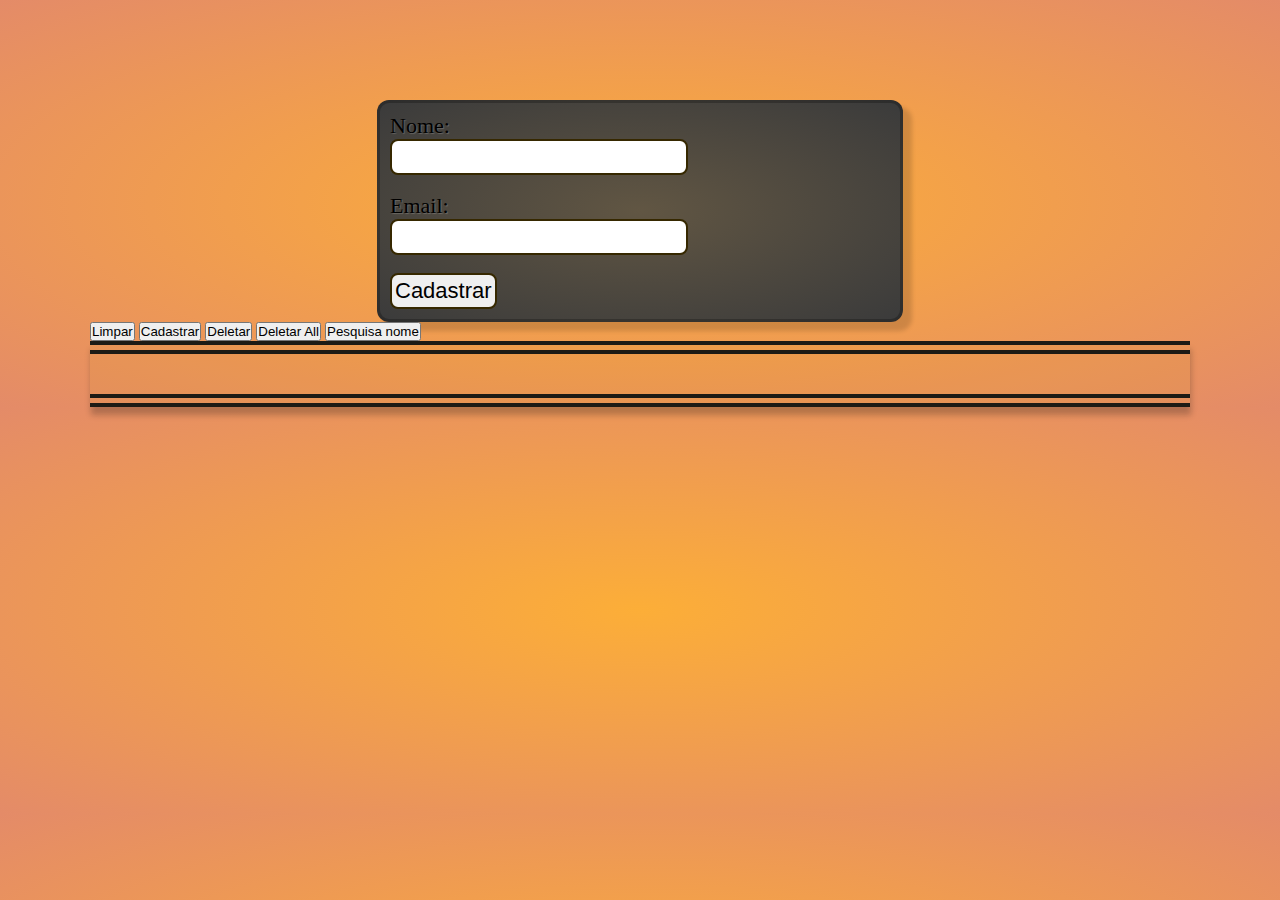
<file: admin.html>
<!DOCTYPE html>
<html lang="en">
<head>
    <meta charset="UTF-8">
    <meta name="viewport" content="width=device-width, initial-scale=1.0">
    <link rel="stylesheet" href="style.css">
    <title>Cadastro</title>
</head>
<body style="padding-top: 100px;">
        <form action="paginaLogin.html">
            <label>Nome:</label><br>
            <input type="text" id="name"><br><br>
            <label >Email:</label><br>
            <input type="text" id="email"><br><br>
            <input type="submit" value="Cadastrar">
        </form>
        <button  value="Limpar" onclick="Limpar()">Limpar</button>
        <button onclick="Cadastrar()">Cadastrar</button>
        <button onclick="Delete()">Deletar</button>
        <button onclick="DeleteAll()">Deletar All</button>
        <button onclick="Pesquisa()">Pesquisa nome</button>
        <ul id="linha">
            <li id="data"></li>
            <li id="pp"></li>
            <li id="pp2"></li>
        </ul>
        <script>
                let data = new Date();
            function Cadastrar(){
                
           if (typeof(Storage) !== "undefined") {
                let email=document.getElementById('email').value;
                let name=document.getElementById('name').value;
                
                //obj=name;
                //obj=email;
                //obj=data;

                let obj = [name,email,data];
                let object = JSON.stringify(obj);
                localStorage.setItem("stora",object);
                let stora = localStorage.getItem('stora');
                const storag = JSON.parse(stora)
                console.log(stora);
                document.getElementById("pp2").innerHTML = storag[1];
                //localStorage.setItem("lastname", document.getElementById('name').value);
                document.getElementById("pp").innerHTML = storag[0];
                //localStorage.setItem("data", data);
                document.getElementById("data").innerHTML = storag[2];
            } 
            else {
                document.getElementById("pp").innerHTML = "Sorry, your browser does not support Web Storage...";
            }

            }
            function Limpar(){
                document.getElementById('name').value='';
                document.getElementById('email').value ='';
            }
            function Delete(){
                localStorage.removeItem(storag[1]);
                document.getElementById("pp2").innerHTML =" ";
            }
            function DeleteAll(){
                localStorage.clear();
                document.getElementById("linha").innerHTML =" ";
            }
            function Pesquisa(){
                document.getElementById("pp").innerHTML =  storag[0];
                document.getElementById("pp2").innerHTML ="";
                document.getElementById("data").innerHTML ="";
            }
        </script>
</body>
</html>
</file>
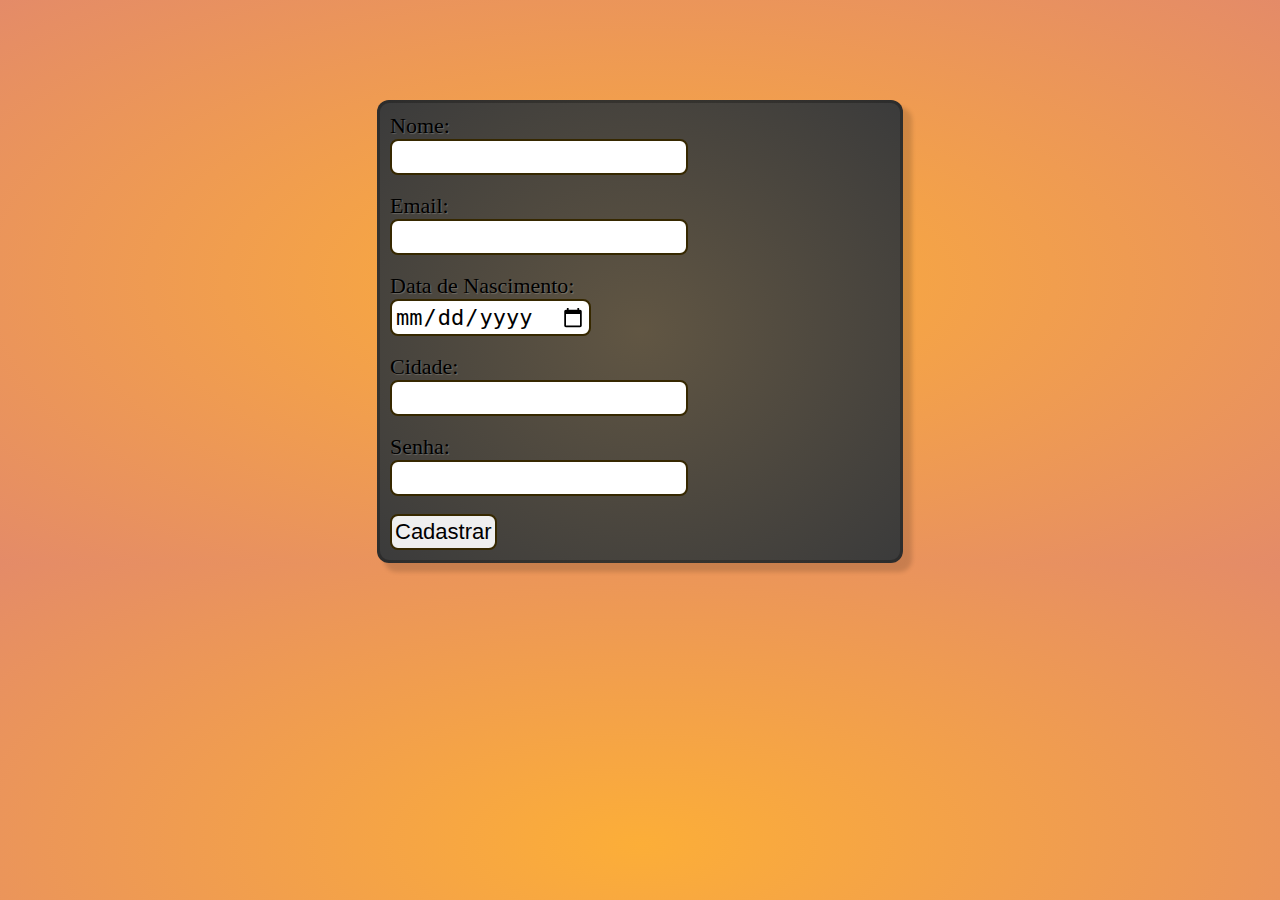
<file: cadastro.html>
<!DOCTYPE html>
<html lang="en">
<head>
    <meta charset="UTF-8">
    <meta name="viewport" content="width=device-width, initial-scale=1.0">
    <link rel="stylesheet" href="style.css">
    <title>Cadastro</title>
</head>
<body style="padding-top: 100px;">
        <form action="paginaLogin.html">
            <label>Nome:</label><br>
            <input type="text"><br><br>
            <label >Email:</label><br>
            <input type="text"><br><br>
            <label >Data de Nascimento:</label><br>
            <input type="date"><br><br>
            <label >Cidade:</label><br>
            <input type="text"><br><br>
            <label >Senha:</label><br>
            <input type="password"><br><br>
            <input type="submit" value="Cadastrar">
        </form>
</body>
</html>
</file>
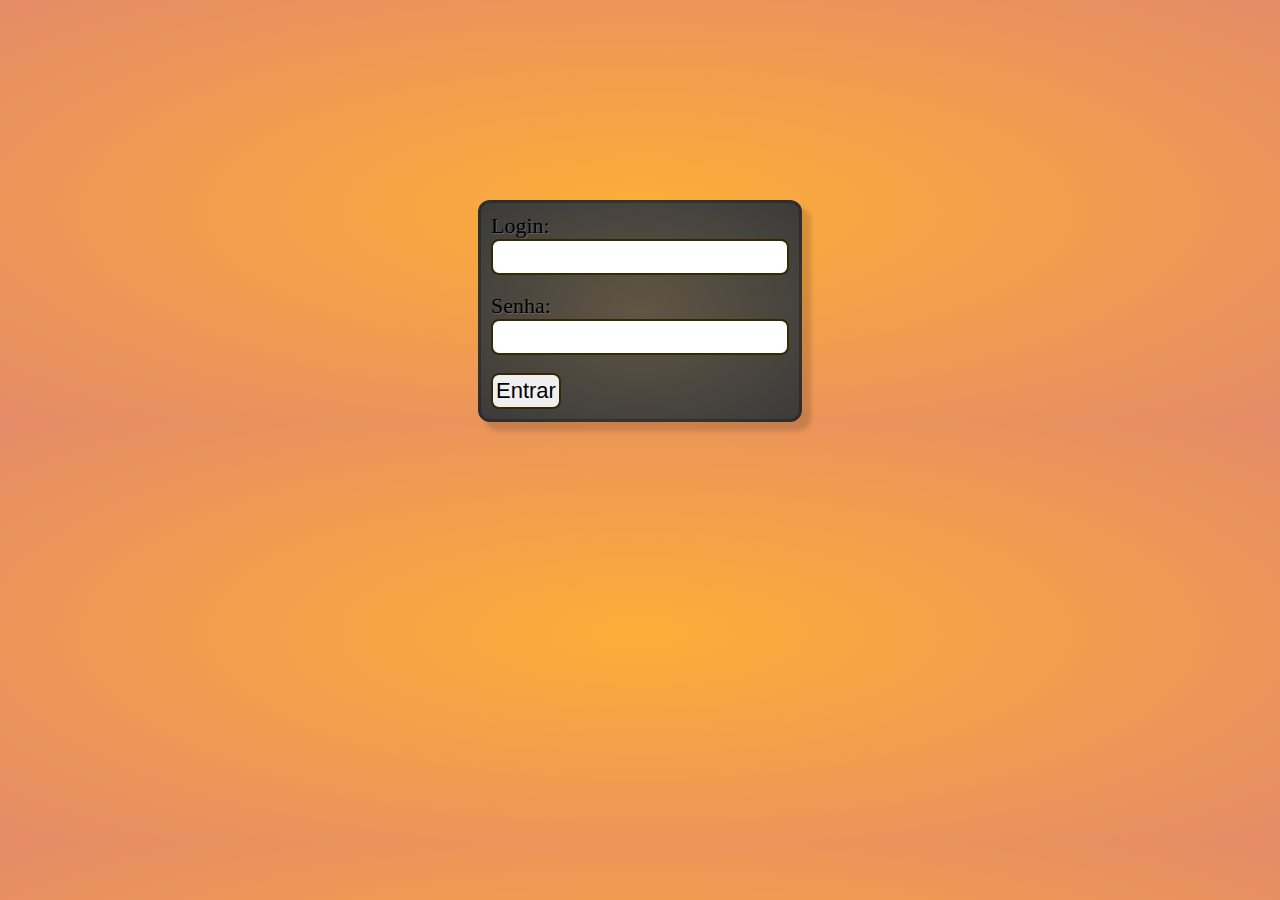
<file: paginaLogin.html>
<!DOCTYPE html>
<html lang="en">
<head>
    <meta charset="UTF-8">
    <meta name="viewport" content="width=device-width, initial-scale=1.0">
    <link rel="stylesheet" href="style.css">
    <title>Document</title>
</head>
<body style="display: flex;padding-top: 200px;">
        <form action="index.html">
            <label> Login:</label><br>
            <input id="login" type="text"><br><br>
            <label> Senha:</label><br>
            <input id="senha" type="password"><br><br>
            <input type="submit" value="Entrar">
        </form>
</body>
</html>
</file>
<file: style.css>
*{
    margin: 0px;
    padding: 0px;
  }

body{

    background-image: radial-gradient(rgb(252, 174, 56),rgb(228, 139, 104));
    max-width: 1100px;
    margin: auto;
}
header,main,footer{
    background-image: radial-gradient(rgb(97, 86, 67),rgb(49, 45, 43));
    max-width: 1100px;
    height: 100%;
    margin: auto;
    border: 13px solid rgb(29, 27, 21);
    border-top: 0px;
    border-bottom: 0px;
    padding: 25px;
    overflow:hidden ;
}
header{
    padding: 0px;
}
footer{
    border-bottom:  13px solid rgb(29, 27, 21);
}
form{
    background-image: radial-gradient(rgb(97, 86, 67),rgb(59, 59, 59));
    max-width: 500px;
    height: 100%;
    margin: auto;
    padding: 10px;
    border-radius: 12px;
    box-shadow: 8px 8px 4px 1px  rgba(0, 0, 0, 0.144);
    border: 3px solid rgba(0, 0, 0, 0.24);
}

label{
    font-size: 22px;
    text-shadow: 1px 1px 1px rgba(255, 255, 255, 0.199);
}

input{
    padding: 3px;
    font-size: 22px;
    border: 2px solid rgb(54, 40, 0);
    border-radius: 8px;
}

h1{
    text-align: center;
    color: rgb(20, 11, 2);
    font-family: 'Times New Roman', Times, serif;
    text-decoration: underline;
    font-size: 56px;
    text-shadow: 1px 1px 1px rgba(255, 255, 255, 0.24);
}

ul{
    background-color: rgba(219, 162, 6, 0.075);
    text-align: center;
    border: 13px   double rgb(29, 27, 21);
    border-left: 0px;
    border-right: 0px;
    padding: 20px;
    outline-offset: 3px;
    box-shadow: 1px 8px 6px rgba(12, 12, 12, 0.24);
}

li{
    display: inline;
    justify-content: space-between;
    align-items: stretch;
}

a{
    color: blue;
    font-size: 22px;
    align-self: stretch;
    font-family:'Courier New', Courier, monospace;
}

p{
    display: inline-block;
   font-family:  Arial, Helvetica, sans-serif;
    margin-left: 10px;
    line-height:22px;
    font-size: larger; 
    overflow: hidden;
    text-shadow: 1px 1px 1px rgba(255, 255, 255, 0.178);
}
</file>
